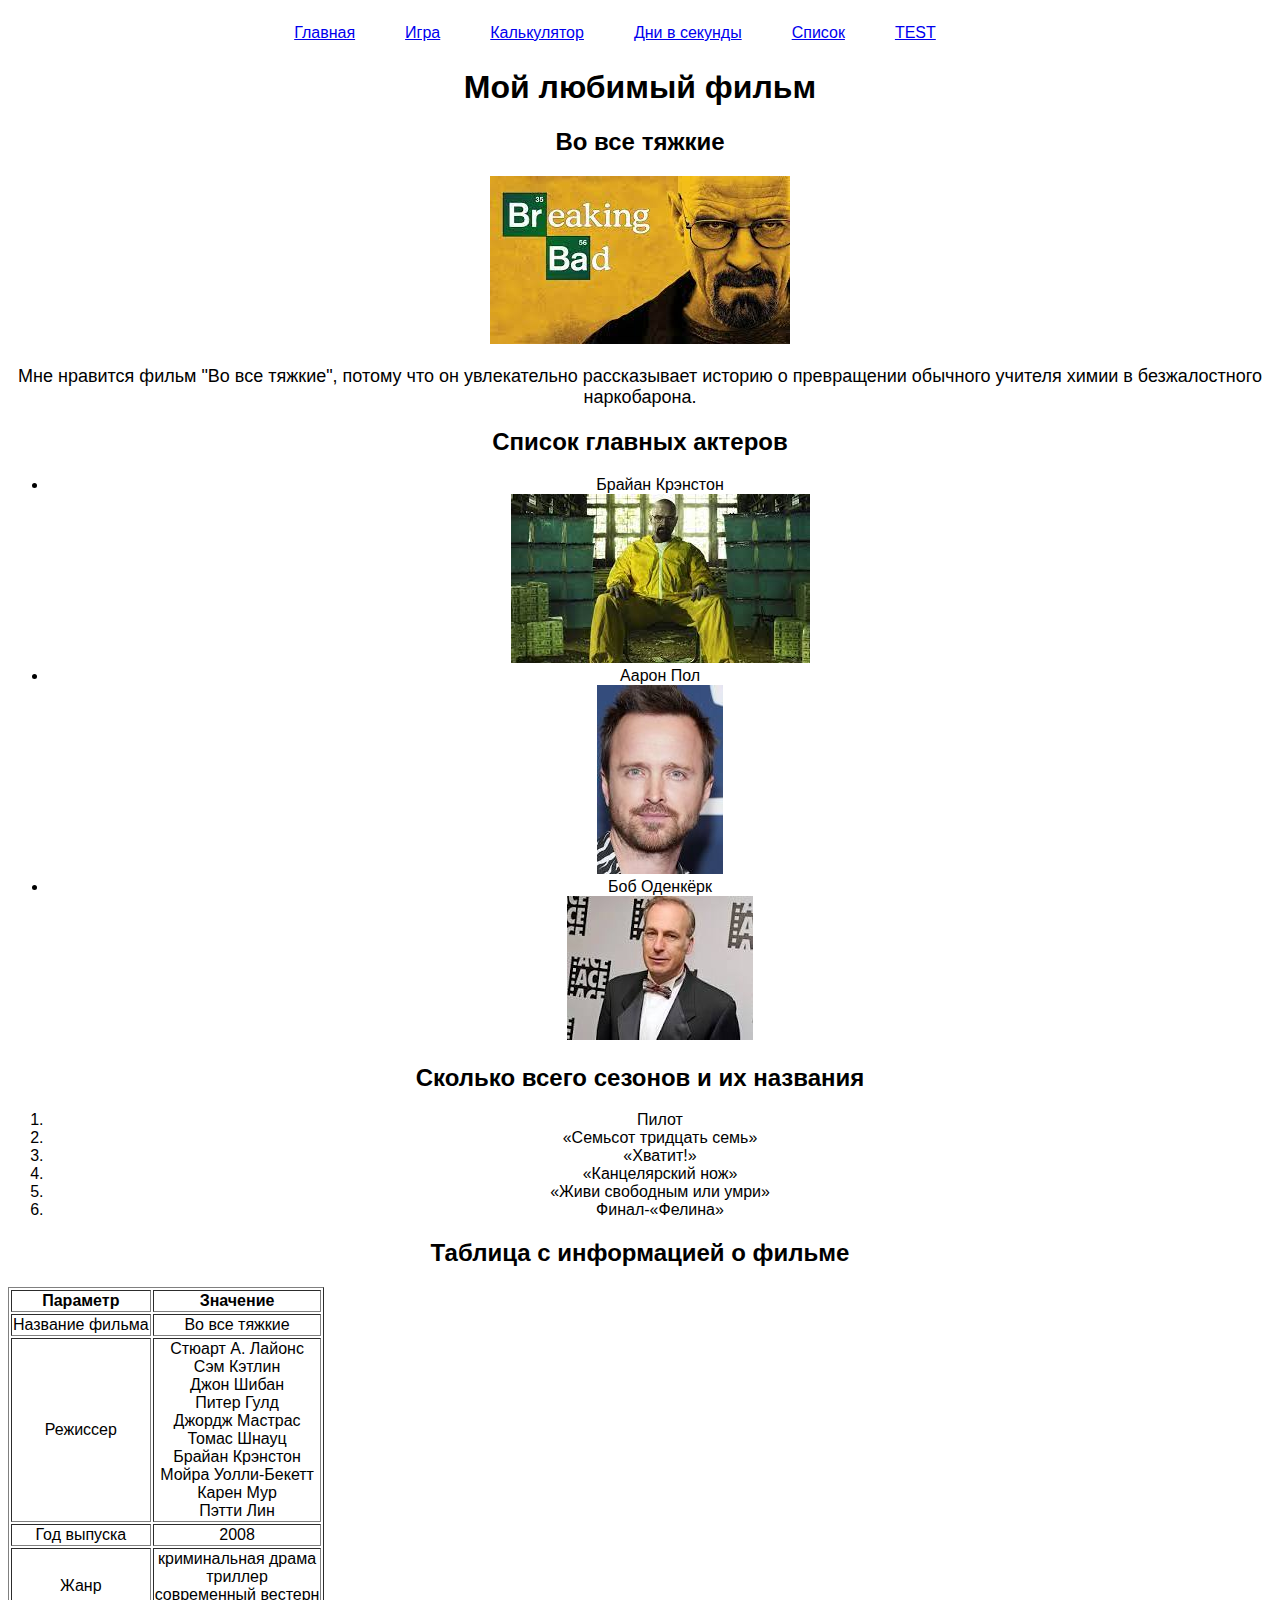
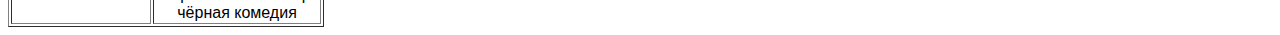
<file: index.html>
<!DOCTYPE html>
<html lang="ru">
<head>
    <meta charset="UTF-8">
    <meta name="viewport" content="width=device-width, initial-scale=1.0">
    <title>Film</title>
 <link rel="stylesheet" href="style.css">
</head>

<body>
  <div>
    <nav class="menu">
        <ul class="nav-menu">
            <li class="nav-item"> <a class="link" href="/lp/index.html">Главная</a></li>
            <li class="nav-item"><a class="link" href="/пьфущвбахзщ/Index.html">Игра</a></li>
            <li class="nav-item"> <a class="link" href="/колькулятор/kolk.html">Калькулятор </a> </li>
            <li class="nav-item"><a class="link" href="/123/index.html">Дни в секунды </a></li>
            <li class="nav-item"><a class="link" href="/Listochek/css/css/listochek.html"> Список</a></li>
            <li class="nav-item"><a class="link" href="/LESSON11%20test/index.html">TEST</a></li>

        </ul>
    </nav>
    </div>
  
<h1>Мой любимый фильм</h1>

  <h2>Во все тяжкие</h2>
  <img src="[data-uri]" alt="брекинг бед">
  <p>Мне нравится фильм "Во все тяжкие", потому что он увлекательно рассказывает историю о превращении обычного учителя химии в безжалостного наркобарона.
</p>

  <h2>Список  главных актеров</h2>
  <ul>
    <li>Брайан Крэнстон</li>
   <img src="[data-uri]" alt="1 чел">
    <li>Аарон Пол</li>
    <img src="[data-uri]" alt="2 чел">
    <li>Боб Оденкёрк</li>
    <img  id="pic1" src="[data-uri]" alt="lolmem">
  </ul>

  <h2>Сколько всего сезонов и их названия </h2>
  <ol>
    <li>Пилот</li>
    <li>«Семьсот тридцать семь»</li>
    <li>«Хватит!»</li>
    <li>«Канцелярский нож»</li>
    <li>«Живи свободным или умри»</li>
    <li>Финал-«Фелина»</li>
  </ol>

  <h2 class="bb">Таблица с информацией о фильме</h2>
  <table border="1" id="tabletka">
    
    <tr>
      <th>Параметр</th>
      <th>Значение</th>
    </tr>
    <tr>
      <td>Название фильма</td>
      <td>Во все тяжкие</td>
    </tr>
    <tr>
      <td>Режиссер</td>
      <td>Стюарт А. Лайонс <br>
        Сэм Кэтлин <br>
        Джон Шибан <br>
        Питер Гулд<br>
        Джордж Мастрас<br>
        Томас Шнауц<br>
        Брайан Крэнстон<br>
        Мойра Уолли-Бекетт<br>
        Карен Мур<br>
        Пэтти Лин<br></td>
    </tr>
    <tr>
      <td>Год выпуска</td>
      <td>2008</td>
    </tr>
    <tr>
      <td>Жанр</td>
      <td>криминальная драма<br>
        триллер<br>
        современный вестерн<br>
        чёрная комедия<br></td>
    </tr>
  </table>

  

</body>



</html>
</file>
<file: style.css>
.menu {
  display: flex;
  justify-content: center;
  align-items: center;
  padding-top: 10px;
  height: 30px;
  }
  
  .nav-menu {
    display: flex;
    list-style: none;
    margin: 0;
    padding: 0;
   border: 1px;
  }
  
  .nav-item {
    margin-right: 50px;
  }body {
    font-family: Arial, sans-serif;
    text-align: center;
  }
  
  input[type="number"] {
    width:  200px;
    height: 15px;
    padding: 5px 10px 5px 10px;
    border:1px solid #999;
    font-size:16px;
    font-family: Tahoma;
  }
  
  button {
    padding: 10px 20px;
    background-color: #4CAF50;
    color: white;
    border: none;
  }
  
  button:hover {
    background-color: #45a049;
  }
  
  p {
    font-size: 18px;
  }
</file>
